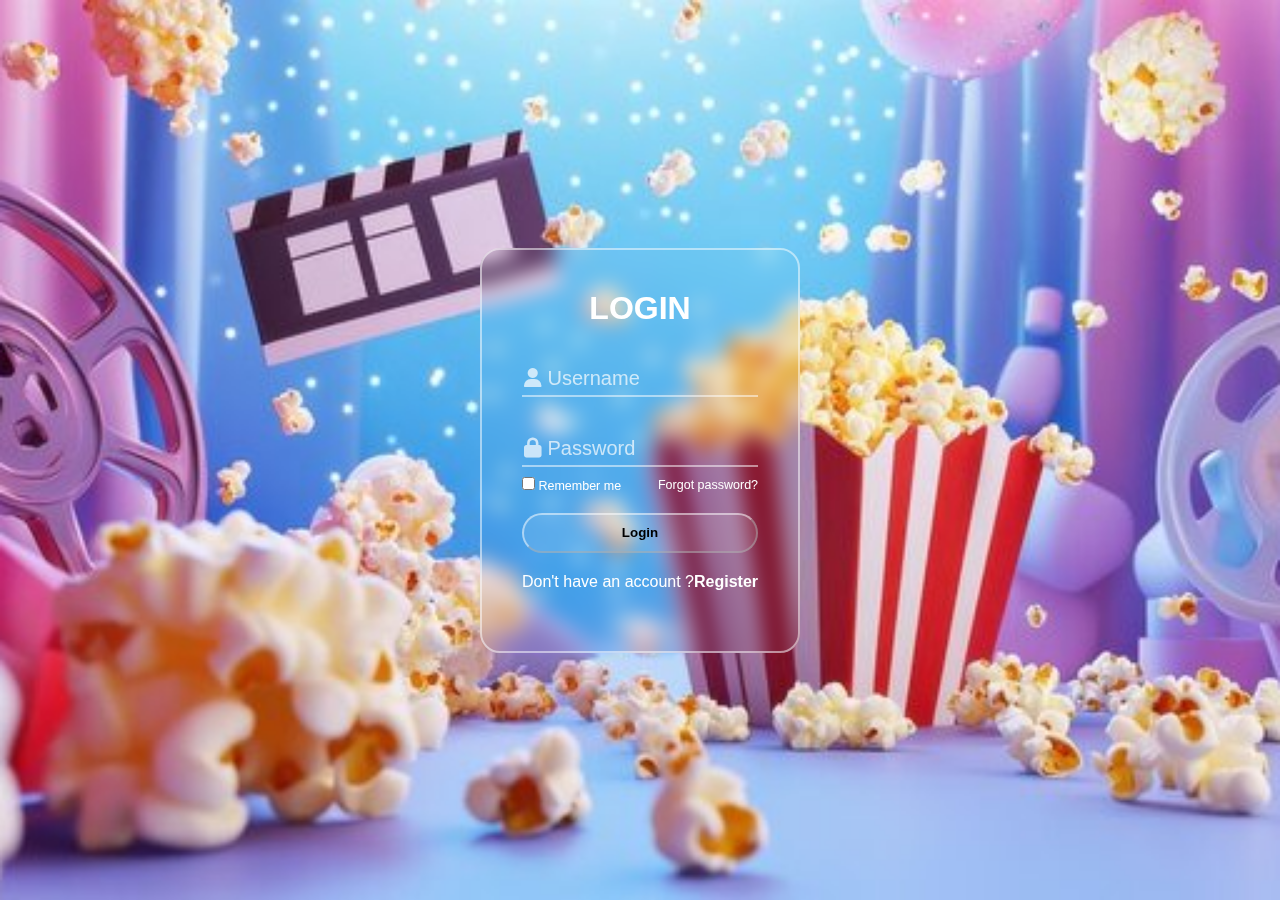
<file: index.html>
<!DOCTYPE html>
<html>

<head>
  <meta charset="UTF-8">
  <meta name="viewport" content="width=device-width, initial-scale=1">
  <title>LOGIN PAGE</title>
  <link rel="stylesheet" href="cineluxlogin.css">
  <link rel="stylesheet" href="https://cdnjs.cloudflare.com/ajax/libs/font-awesome/6.7.2/css/all.min.css" integrity="sha512-Evv84Mr4kqVGRNSgIGL/F/aIDqQb7xQ2vcrdIwxfjThSH8CSR7PBEakCr51Ck+w+/U6swU2Im1vVX0SVk9ABhg==" crossorigin="anonymous" referrerpolicy="no-referrer" />
</head>

<body>
  <div class="main">
   <form action="cineluxmain.html" method="post">
     <h1><strong>LOGIN</strong></h1>
     <div class="inputs"
     >
     <input type="text" id="username" name="username"autocomplete="username"required>
     <label for="username"><i class="fas fa-user"></i> Username</label></div>
     <div class="inputs">
     <input type="password" id="password" name="password" required>
     <label for="password"><i class="fas fa-lock"></i> Password</label></div>
     <div class="para">
      <label><input type="checkbox">
       Remember me</label>
       <a href="#">Forgot password?</a>
     </div> 
     <button class="button" type="submit">Login</button>
     <div class="para1">
       <p>Don't have an account ?<a href="cineluxregister.html">Register</a></p>
     </div>
   </form></div>
</body>

</html>
</file>
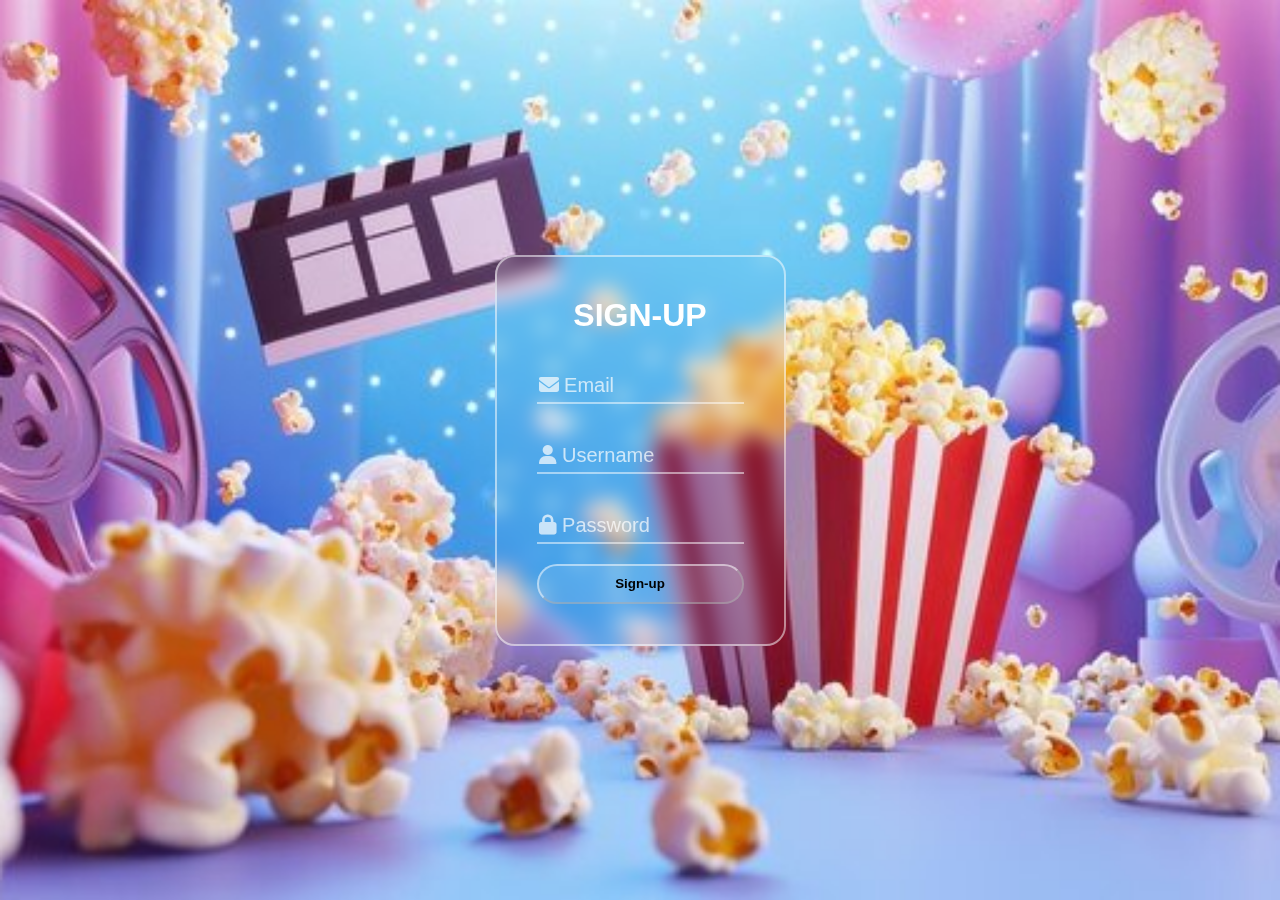
<file: cineluxregister.html>
<!DOCTYPE html>
<html>

<head>
  <meta charset="UTF-8">
  <meta name="viewport" content="width=device-width, initial-scale=1">
  <link rel="stylesheet" href="cineluxlogin.css">
  <title>Sign-up</title>
  <link rel="stylesheet" href="https://cdnjs.cloudflare.com/ajax/libs/font-awesome/6.7.2/css/all.min.css" integrity="sha512-Evv84Mr4kqVGRNSgIGL/F/aIDqQb7xQ2vcrdIwxfjThSH8CSR7PBEakCr51Ck+w+/U6swU2Im1vVX0SVk9ABhg==" crossorigin="anonymous" referrerpolicy="no-referrer" />

</head>
  <div class="main">
   <form action="cineluxmain.html" method="GET">
     <h1><strong>SIGN-UP</strong></h1>  
     <div class="inputs">
     <input type="email" id="email" name="email" required>
     <label for="email"><i class="fas fa-envelope"></i> Email</label></div>
     <div class="inputs"
     >
     <input type="text" id="username" name="username"autocomplete="username"required>
     <label for="username"><i class="fas fa-user"></i> Username</label></div>
     <div class="inputs">
     <input type="password" id="password" name="password" required>
     <label for="password"><i class="fas fa-lock"></i> Password</label></div>
     <button class="button" type="submit">Sign-up</button>
   </form></div>
<body>
  
</body>

</html>
</file>
<file: cineluxlogin.css>
*{
  margin: 0;
  padding: 0;
  font-family: Arial, Helvetica, sans-serif;
  box-sizing: border-box;
}
body{
  background: url(cineluxlogin.jpg);
  background-repeat: no-repeat;
  background-size: cover;
  background-position: center;
  display: flex;
  justify-content: center;
  align-items: center;
  height: 100vh;
}
.main{
  background: transparent;
  color: white;
  min-height: 300px;
  max-width: 400px;
  padding: 40px;
  border: 2px solid rgb(255,255,255,0.5);
  border-radius: 20px;
  backdrop-filter: blur(10px);
}
.main h1{
  text-align: center;
}
/*.inputs{
  height: 40px;
  width: 100%;
  margin-top: 30px;
}*/
.inputs {
  position: relative;
  margin-top: 30px;
}

.inputs input {
  height: 40px;
  width: 100%;
  border: none;
  outline: none;
  border-bottom: 2px solid rgba(255, 255, 255, 0.5);
  background: transparent;
  color: white;
  font-size: 16px;
}

.inputs label {
  position: absolute;
  left: 2px;
  top: 10px;
  color: rgba(255, 255, 255, 0.7);
  pointer-events: none;
  transition: 0.3s ease;
  font-size: 20px;
}

.inputs input:focus + label,
.inputs input:valid + label {
  top: -10px;
  font-size: 15px;
  color: rgb(255,255,255,0.5);
}
.para{
  display: flex;
  padding-top: 10px;
  justify-content: space-between;
  font-size: 12.5px;
  align-items: center;
}
 a{
  text-decoration: none;
  color: white;
}
.button {
  width: 100%;
  font-weight: bold;
  margin-top: 20px;
  height: 40px;
  background-color: rgb(255,255,255,0.1 );
  color: black;
  border-color: rgb(255,255,255,0.5);
  cursor: pointer;
  transition: 0.3s;
  border-radius: 20px;
}

.button:hover {
  background-color: #f0f0f0;
}

.button:active {
  background-color: whitesmoke;
}
.para1{
  text-align: center;
  margin: 20px 0;
}
.para1 a{
  font-weight: bold;
}
</file>
